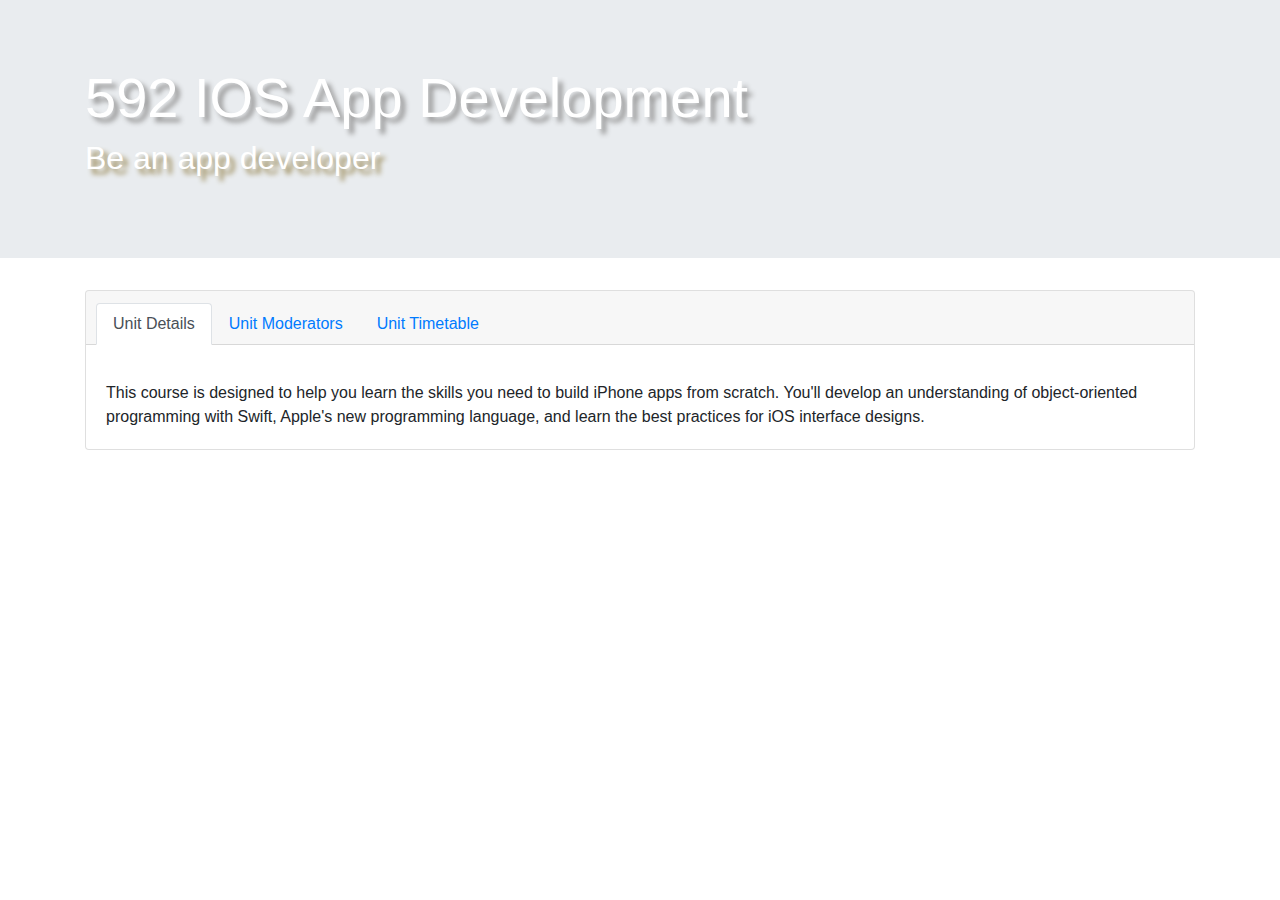
<file: 592.html>
<!DOCTYPE html>
<html>
<head>
	<title></title>

	    <script type="text/javascript" src="https://ajax.googleapis.com/ajax/libs/jquery/3.4.1/jquery.min.js"> </script>

	<link rel="stylesheet" href="https://stackpath.bootstrapcdn.com/bootstrap/4.4.1/css/bootstrap.min.css" integrity="sha384-Vkoo8x4CGsO3+Hhxv8T/Q5PaXtkKtu6ug5TOeNV6gBiFeWPGFN9MuhOf23Q9Ifjh" crossorigin="anonymous">
	<link rel="stylesheet" type="text/css" href="css/unitdetails.css">	
</head>
<body>

	<div class="jumbotron jumbotron-fluid">
	  <div class="container">
	    <h1 class="display-4">592 IOS App Development</h1>
	    <h2 class="display-5">Be an app developer</h1>
	    <p class="lead"></p>
	    	  
	</div>
	</div>	




<div class="container">
  
    
      <div class="card">
        <div class="card-header">
          <ul class="nav nav-tabs card-header-tabs" id="bologna-list" role="tablist">
            <li class="nav-item">
              <a class="nav-link active" href="#details" role="tab" aria-controls="details" aria-selected="true">Unit Details</a>
            </li>
            <li class="nav-item">
              <a class="nav-link"  href="#moderators" role="tab" aria-controls="moderators" aria-selected="false">Unit Moderators</a>
            </li>
            <li class="nav-item">
              <a class="nav-link" href="#timetable" role="tab" aria-controls="timetable" aria-selected="false">Unit Timetable</a>
            </li>
          </ul>
        </div>
        <div class="card-body">
          
          
           <div class="tab-content mt-3">
            <div class="tab-pane active" id="details" role="tabpanel">
              <p class="card-text">This course is designed to help you learn the skills you need to build iPhone apps from scratch. You'll develop an understanding of object-oriented programming with Swift, Apple's new programming language, and learn the best practices for iOS interface designs. </p>
              
            </div>
             
            <div class="tab-pane" id="moderators" role="tabpanel" aria-labelledby="history-tab">  
            	
                 <div class="list-group">
                 	<h5>Unit Coordinator</h4>
					  <a href="#" class="list-group-item list-group-item-action">Soonja Yeom</a>
					</div>
				
                 <div class="list-group">
                 	<h5>Unit Lecturer</h4>
					  <a href="#" class="list-group-item list-group-item-action">Soonja Yeom</a>
					</div>
              
              
                 <div class="list-group">
                 	<h5>Unit Tutors</h4>
					  <a href="#" class="list-group-item list-group-item-action">John Lee</a>
					  <a href="#" class="list-group-item list-group-item-action">Riseul Ryu</a>
					  <a href="#" class="list-group-item list-group-item-action">Porta ac consectetur ac</a>
					  <a href="#" class="list-group-item list-group-item-action disabled">Vestibulum at eros</a>
					</div>

              
            </div>
             
            <div class="tab-pane" id="timetable" role="tabpanel" aria-labelledby="deals-tab">
              <table class="table table-hover">
				  <thead>
				    <tr>
				      
				      <th scope="col">Location</th>
				      <th scope="col">Study Period</th>
				      <th scope="col">Attendance Option</th>
				    </tr>
				  </thead>
				  <tbody>
				    <tr>
				      
				      <td>Pandora, Rivendell</td>
				      <td>Semester 1, Semester 2, Winter School</td>
				      <td>On Campus</td>
				    </tr>
				    <tr>
				      
				      <td>Neverland</td>
				      <td>Spring School</td>
				      <td>On Campus, Off Campus</td>
				    </tr>

				  </tbody>
				</table>

            </div>
          </div>
        </div>
      </div>
    
  
</div>
<script type="text/javascript">
	$('#bologna-list a').on('click', function (e) {
  e.preventDefault()
  $(this).tab('show')
})
</script>


	<script src="https://code.jquery.com/jquery-3.4.1.slim.min.js" integrity="sha384-J6qa4849blE2+poT4WnyKhv5vZF5SrPo0iEjwBvKU7imGFAV0wwj1yYfoRSJoZ+n" crossorigin="anonymous"></script>
    <script src="https://cdn.jsdelivr.net/npm/popper.js@1.16.0/dist/umd/popper.min.js" integrity="sha384-Q6E9RHvbIyZFJoft+2mJbHaEWldlvI9IOYy5n3zV9zzTtmI3UksdQRVvoxMfooAo" crossorigin="anonymous"></script>
    <script src="https://stackpath.bootstrapcdn.com/bootstrap/4.4.1/js/bootstrap.min.js" integrity="sha384-wfSDF2E50Y2D1uUdj0O3uMBJnjuUD4Ih7YwaYd1iqfktj0Uod8GCExl3Og8ifwB6" crossorigin="anonymous"></script>



</body>
</html>
</file>
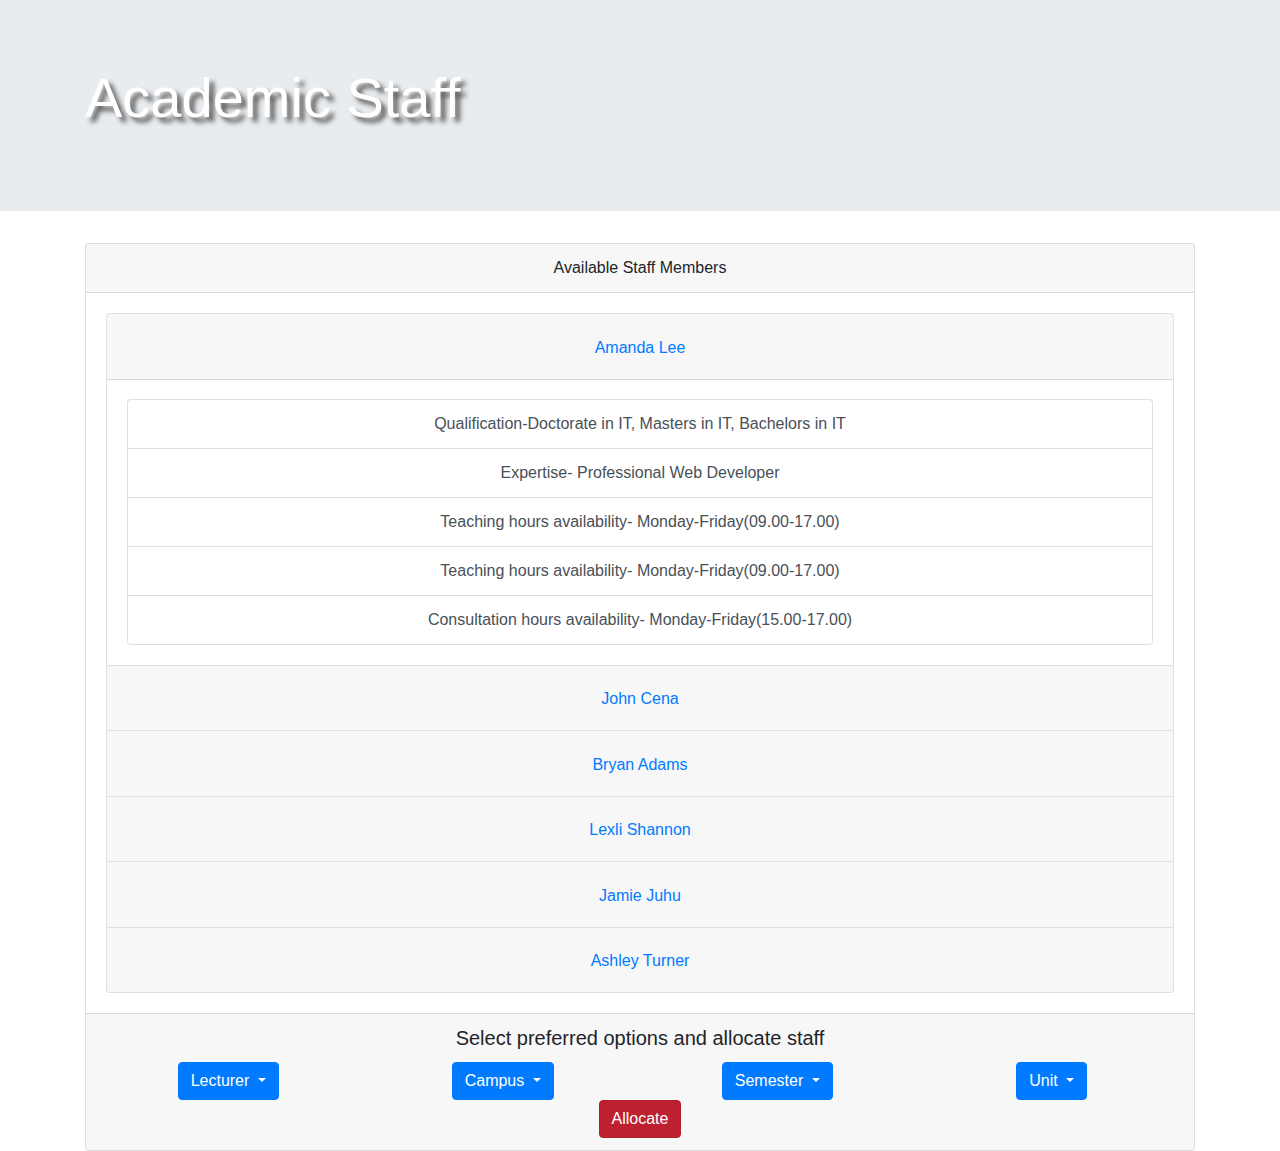
<file: AcademicStaff.html>
<!DOCTYPE html>
<html>
<head>
	<title>Academic Staff</title>
	    <script type="text/javascript" src="https://ajax.googleapis.com/ajax/libs/jquery/3.4.1/jquery.min.js"> </script>

	<link rel="stylesheet" href="https://stackpath.bootstrapcdn.com/bootstrap/4.4.1/css/bootstrap.min.css" integrity="sha384-Vkoo8x4CGsO3+Hhxv8T/Q5PaXtkKtu6ug5TOeNV6gBiFeWPGFN9MuhOf23Q9Ifjh" crossorigin="anonymous">	

	<link rel="stylesheet" type="text/css" href="css/academicstaff.css">
</head>
<body>
	<div class="jumbotron jumbotron-fluid">
	  <div class="container">
	    <h1 class="display-4">Academic Staff</h1>
	    
	    <p class="lead"></p>
	    
	  </div>
	</div>


	<div class="container">
		<div class="card text-center">
	  <div class="card-header">
	    Available Staff Members
	  </div>
	  <div class="card-body">
	<div class="accordion" id="accordionExample"> <!-- collapsable accordion structure of bootstrap to display the staff details-->
  <div class="card">
    <div class="card-header" id="headingOne">
      <h2 class="mb-0">
        <button class="btn btn-link" type="button" data-toggle="collapse" data-target="#collapseOne" aria-expanded="true" aria-controls="collapseOne">
          Amanda Lee
        </button>
      </h2>
    </div>

    <div id="collapseOne" class="collapse show" aria-labelledby="headingOne" data-parent="#accordionExample">
      <div class="card-body">
		  <a href="#" class="list-group-item list-group-item-action">Qualification-Doctorate in IT, Masters in IT, Bachelors in IT</a>
		  <a href="#" class="list-group-item list-group-item-action">Expertise- Professional Web Developer</a>
		  <a href="#" class="list-group-item list-group-item-action">Teaching hours availability- Monday-Friday(09.00-17.00)</a>
		  <a href="#" class="list-group-item list-group-item-action">Teaching hours availability- Monday-Friday(09.00-17.00)</a>
		  <a href="#" class="list-group-item list-group-item-action">Consultation hours availability- Monday-Friday(15.00-17.00)</a>
      </div>
    </div>
  </div>
  <div class="card">
    <div class="card-header" id="headingTwo">
      <h2 class="mb-0">
        <button class="btn btn-link collapsed" type="button" data-toggle="collapse" data-target="#collapseTwo" aria-expanded="false" aria-controls="collapseTwo">
          John Cena
        </button>
      </h2>
    </div>
    <div id="collapseTwo" class="collapse" aria-labelledby="headingTwo" data-parent="#accordionExample">
      <div class="card-body">
          <a href="#" class="list-group-item list-group-item-action">Qualification-Doctorate in IT, Masters in IT, Bachelors in IT</a>
		  <a href="#" class="list-group-item list-group-item-action">Expertise- Professional Web Developer</a>
		  <a href="#" class="list-group-item list-group-item-action">Teaching hours availability- Monday-Friday(09.00-17.00)</a>
		  <a href="#" class="list-group-item list-group-item-action">Teaching hours availability- Monday-Friday(09.00-17.00)</a>
		  <a href="#" class="list-group-item list-group-item-action">Consultation hours availability- Monday-Friday(15.00-17.00)</a>
      </div>
    </div>
  </div>
  <div class="card">
    <div class="card-header" id="headingThree">
      <h2 class="mb-0">
        <button class="btn btn-link collapsed" type="button" data-toggle="collapse" data-target="#collapseThree" aria-expanded="false" aria-controls="collapseThree">
          Bryan Adams
        </button>
      </h2>
    </div>
    <div id="collapseThree" class="collapse" aria-labelledby="headingThree" data-parent="#accordionExample">
      <div class="card-body">
        <div class="list-group">
		  <a href="#" class="list-group-item list-group-item-action">Qualification-Doctorate in IT, Masters in IT, Bachelors in IT</a>
		  <a href="#" class="list-group-item list-group-item-action">Expertise- Professional Web Developer</a>
		  <a href="#" class="list-group-item list-group-item-action">Teaching hours availability- Monday-Friday(09.00-17.00)</a>
		  <a href="#" class="list-group-item list-group-item-action">Teaching hours availability- Monday-Friday(09.00-17.00)</a>
		  <a href="#" class="list-group-item list-group-item-action">Consultation hours availability- Monday-Friday(15.00-17.00)</a>
		</div>
      </div>
    </div>
  </div>
    <div class="card">
    <div class="card-header" id="headingThree">
      <h2 class="mb-0">
        <button class="btn btn-link collapsed" type="button" data-toggle="collapse" data-target="#collapseThree" aria-expanded="false" aria-controls="collapseThree">
          Lexli Shannon
        </button>
      </h2>
    </div>
    <div id="collapseThree" class="collapse" aria-labelledby="headingThree" data-parent="#accordionExample">
      <div class="card-body">
        <div class="list-group">
		  <a href="#" class="list-group-item list-group-item-action">Qualification-Doctorate in IT, Masters in IT, Bachelors in IT</a>
		  <a href="#" class="list-group-item list-group-item-action">Expertise- Professional Web Developer</a>
		  <a href="#" class="list-group-item list-group-item-action">Teaching hours availability- Monday-Friday(09.00-17.00)</a>
		  <a href="#" class="list-group-item list-group-item-action">Teaching hours availability- Monday-Friday(09.00-17.00)</a>
		  <a href="#" class="list-group-item list-group-item-action">Consultation hours availability- Monday-Friday(15.00-17.00)</a>
		</div>
      </div>
    </div>
  </div>
    <div class="card">
    <div class="card-header" id="headingThree">
      <h2 class="mb-0">
        <button class="btn btn-link collapsed" type="button" data-toggle="collapse" data-target="#collapseThree" aria-expanded="false" aria-controls="collapseThree">
          Jamie Juhu
        </button>
      </h2>
    </div>
    <div id="collapseThree" class="collapse" aria-labelledby="headingThree" data-parent="#accordionExample">
      <div class="card-body">
        <div class="list-group">
		  <a href="#" class="list-group-item list-group-item-action">Qualification-Doctorate in IT, Masters in IT, Bachelors in IT</a>
		  <a href="#" class="list-group-item list-group-item-action">Expertise- Professional Web Developer</a>
		  <a href="#" class="list-group-item list-group-item-action">Teaching hours availability- Monday-Friday(09.00-17.00)</a>
		  <a href="#" class="list-group-item list-group-item-action">Teaching hours availability- Monday-Friday(09.00-17.00)</a>
		  <a href="#" class="list-group-item list-group-item-action">Consultation hours availability- Monday-Friday(15.00-17.00)</a>
		</div>
      </div>
    </div>
  </div>
    <div class="card">
    <div class="card-header" id="headingThree">
      <h2 class="mb-0">
        <button class="btn btn-link collapsed" type="button" data-toggle="collapse" data-target="#collapseThree" aria-expanded="false" aria-controls="collapseThree">
          Ashley Turner
        </button>
      </h2>
    </div>
    <div id="collapseThree" class="collapse" aria-labelledby="headingThree" data-parent="#accordionExample">
      <div class="card-body">
        <div class="list-group">
		  <a href="#" class="list-group-item list-group-item-action">Qualification-Doctorate in IT, Masters in IT, Bachelors in IT</a>
		  <a href="#" class="list-group-item list-group-item-action">Expertise- Professional Web Developer</a>
		  <a href="#" class="list-group-item list-group-item-action">Teaching hours availability- Monday-Friday(09.00-17.00)</a>
		  <a href="#" class="list-group-item list-group-item-action">Teaching hours availability- Monday-Friday(09.00-17.00)</a>
		  <a href="#" class="list-group-item list-group-item-action">Consultation hours availability- Monday-Friday(15.00-17.00)</a>
		</div>
      </div>
    </div>
  </div>
</div>
	  </div>
	  <div class="card-footer ">
	  	<h5 class="card-title">Select preferred options and allocate staff</h5>
	  	<div class="row">
	    <div class="col-lg-3 col-sm-6">
  		    <div class="dropdown">
			  <button class="btn btn-primary btn-md dropdown-toggle" type="button" id="dropdownMenu2" data-toggle="dropdown" aria-haspopup="true" aria-expanded="false">
			    Lecturer <span class="selection"></span><span class="caret"></span>
			  </button>
			  <div class="dropdown-menu" aria-labelledby="dropdownMenu2"> <!-- dropdown menu used for selection of lecturer-->
			    <button class="dropdown-item" type="button">Jamie Juhu</button>
			    <button class="dropdown-item" type="button">Lexlie Shannon</button>
			    <button class="dropdown-item" type="button">Bryan Adams</button>
			  </div>
			</div>
	    </div>
	    <div class="col-lg-3 col-sm-6">
	    	<div class="dropdown">
			  <button class="btn btn-primary btn-md dropdown-toggle" type="button" id="dropdownMenu2" data-toggle="dropdown" aria-haspopup="true" aria-expanded="false">
			    Campus <span class="selection"></span><span class="caret"></span>
			  </button>
			  <div class="dropdown-menu" aria-labelledby="dropdownMenu2"> <!-- dropdown menu used for selection of campus-->
			    <button class="dropdown-item" type="button">Neverland</button>
			    <button class="dropdown-item" type="button">Rivendell</button>
			    <button class="dropdown-item" type="button">Pandora</button>
			  </div>
			</div>

	    </div>
	    <div class="col-lg-3 col-sm-6">
	    	<div class="dropdown">
			  <button class="btn btn-primary btn-md dropdown-toggle" type="button" id="dropdownMenu2" data-toggle="dropdown" aria-haspopup="true" aria-expanded="false">
			    Semester <span class="selection"></span><span class="caret"></span>
			  </button>
			  <div class="dropdown-menu" aria-labelledby="dropdownMenu2">
			    <button class="dropdown-item" type="button">Semester 1</button>
			    <button class="dropdown-item" type="button">Semester 2</button>
			    <button class="dropdown-item" type="button">Winter School</button>
			    <button class="dropdown-item" type="button">Spring School</button>
			  </div>
			</div>
	    </div>
	    <div class="col-lg-3 col-sm-6">
	    	<div class="dropdown">
			  <button class="btn btn-primary btn-md dropdown-toggle" type="button" id="dropdownMenu2" data-toggle="dropdown" aria-haspopup="true" aria-expanded="false">
			    Unit <span class="selection"></span><span class="caret"></span>
			  </button>
			  <div class="dropdown-menu" aria-labelledby="dropdownMenu2">
			    <button class="dropdown-item" type="button">502</button>
			    <button class="dropdown-item" type="button">591</button>
			    <button class="dropdown-item" type="button">787</button>
			    <button class="dropdown-item" type="button">602</button>
			    <button class="dropdown-item" type="button">681</button>
			    <button class="dropdown-item" type="button">217</button>			  
			  </div>
			</div>
	    </div>
	    	 <div class="col-sm-12">
	    	 	<a href="#" id="allocate" class="btn btn-danger  active allocate" role="button">Allocate</a>
	    	 </div> 
	    	 
	  	</div>

	  </div>
	</div>
	</div>
	
	<script type="text/javascript">
		$(".dropdown-menu li a").click(function(){

		  $(this).parents(".btn-group").find('.selection').text($(this).text());//script for displaying the default option in the dropdown list
		  $(this).parents(".btn-group").find('.selection').val($(this).text());//script for displaying the selected option
		});
		$(".dropdown-menu button").click(function(){

		  $(this).parents(".dropdown").find('.selection').text($(this).text());//script for displaying the default option in the dropdown list
		  $(this).parents(".dropdown").find('.selection').val($(this).text());//script for displaying the selected option

		});		
   		
		$(".allocate").click(function(){
			alert("Successfully allocated");
		});
	</script>


	<script src="https://code.jquery.com/jquery-3.4.1.slim.min.js" integrity="sha384-J6qa4849blE2+poT4WnyKhv5vZF5SrPo0iEjwBvKU7imGFAV0wwj1yYfoRSJoZ+n" crossorigin="anonymous"></script>
    <script src="https://cdn.jsdelivr.net/npm/popper.js@1.16.0/dist/umd/popper.min.js" integrity="sha384-Q6E9RHvbIyZFJoft+2mJbHaEWldlvI9IOYy5n3zV9zzTtmI3UksdQRVvoxMfooAo" crossorigin="anonymous"></script>
    <script src="https://stackpath.bootstrapcdn.com/bootstrap/4.4.1/js/bootstrap.min.js" integrity="sha384-wfSDF2E50Y2D1uUdj0O3uMBJnjuUD4Ih7YwaYd1iqfktj0Uod8GCExl3Og8ifwB6" crossorigin="anonymous"></script>

</body>
</html>
</file>
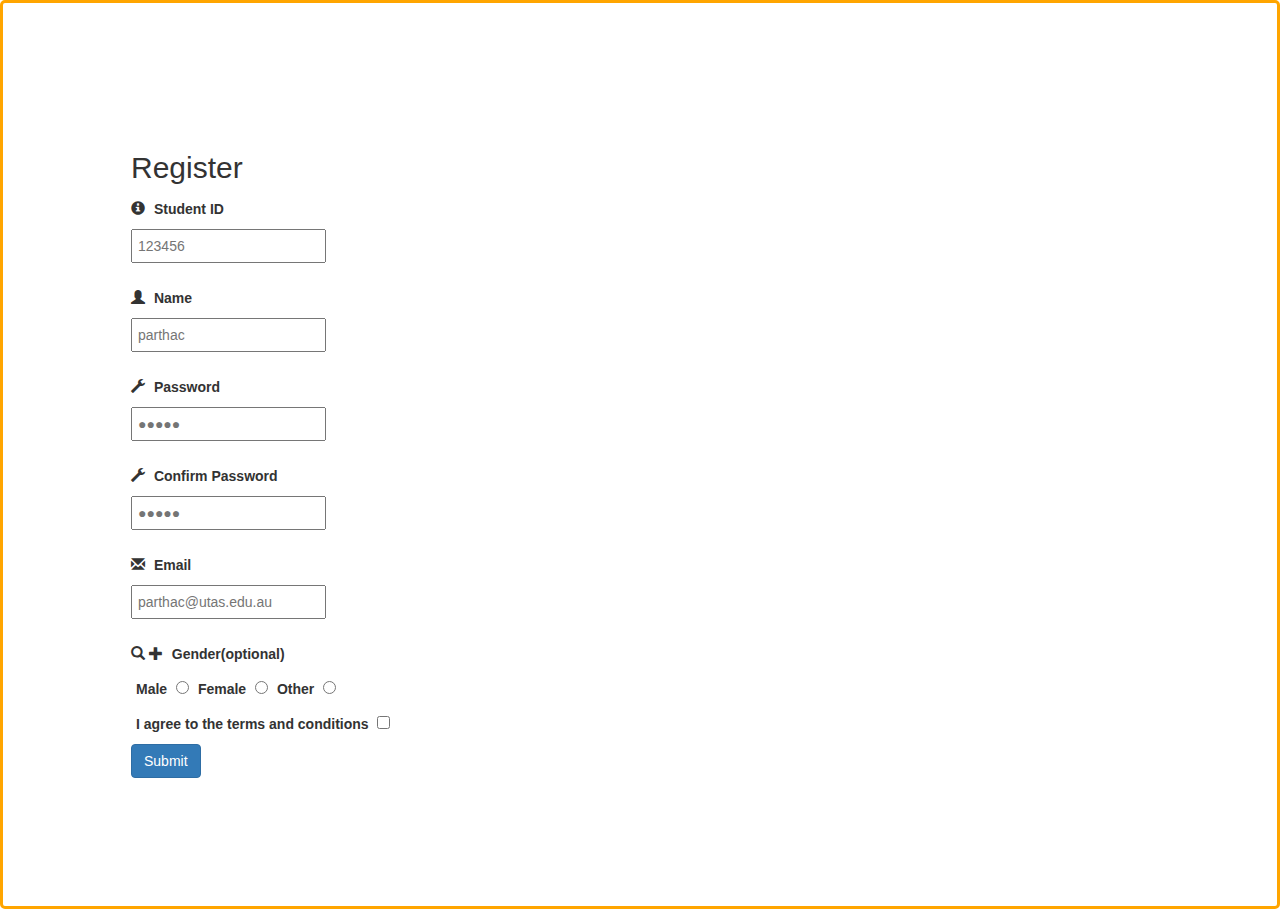
<file: registrationform.html>
<!DOCTYPE html>
<html>
<head>
	<title>Form</title>
	<link rel="stylesheet" href="https://maxcdn.bootstrapcdn.com/bootstrap/3.3.7/css/bootstrap.min.css">
	<script type="text/javascript" src="https://ajax.googleapis.com/ajax/libs/jquery/3.4.1/jquery.min.js"> </script>
	<link rel="stylesheet" type="text/css" href="css/studentform.css">


</head>
<body>
		<script>
			
			var pattern =  /^(?=.*\d)(?=.*[a-z])(?=.*[A-Z])(?=.*[^a-zA-Z0-9])(?=.*[!@#$%^]).{6,12}$/;
			
		function validate(){ // script for form submission validation  

			var bool=false;
			if ($("#ID").val()=="") { 
				alert("Please enter ID"); 
				return false;
			}			
			else if ($("#username").val()=="") { 
				alert("Please enter username"); 
				return false;
			}else if($("#password").val()=="" || !(pattern.test($("#password").val()))) { 
				alert("Please enter password that must be at leat 6 charachters with at least 1 number, 1 uppercase letter, 1 lowercase letter and 1 special character"); 
				return false;
			}
			else if($("#cnfpassword").val()=="") { 
				alert("Please re-type your password"); 
				return false;
			}else if($("#password").val() != $("#cnfpassword").val()){
				alert("Passwords do not match");
				return false;
			}else if($("#email").val()=="") { 
				alert("Please enter your email address"); 
				return false;
			} else if(!$("#checked").is(":checked")){
				alert("You must agree to the terms and conditions");
				return false;
				bool=true;
			}
		}


	</script>





<div class="abc">
  <h2>Register</h2>
  
  <form  name="registration" method="post" action="Home.html" onsubmit="return validate(); alert('you submitted the form')"> <!-- validaion function reference-->

  	<i class="glyphicon glyphicon-info-sign"></i>
    <label for="ID">Student ID</label><br>
    <input type="number" name="studentid" id="ID" placeholder="123456"/><br>

  	<i class="glyphicon glyphicon-user"></i>
    <label for="username">Name</label><br>           
    <input type="text" name="firstname" id="username" placeholder="parthac"/><br>

    <i class="glyphicon glyphicon-wrench"></i>
    <label for="password">Password</label><br>             <!-- inputs in the form-->
    <input type="password" name="password" id="password" placeholder="&#9679;&#9679;&#9679;&#9679;&#9679;"/><br>

    <i class="glyphicon glyphicon-wrench"></i>
    <label for="cnfpassword">Confirm Password</label><br>
    <input type="password" name="cnfpassword" id="cnfpassword" placeholder="&#9679;&#9679;&#9679;&#9679;&#9679;"/><br>

    <i class="glyphicon glyphicon-envelope"></i>
    <label for="email">Email</label><br>
    <input type="email" name="email" id="email" placeholder="parthac@utas.edu.au"/><br>

    <div>
    	<i class="glyphicon glyphicon-search"></i>
    	<i class="glyphicon glyphicon-plus"></i>
    	<label>Gender(optional)</label><br>
		<label for="male">Male</label>
		<input type="radio" name="Genderchoice" id="male" value="male">

		<label for="female">Female</label>
		<input type="radio" name="Genderchoice" id="female" value="female">

		<label for="other">Other</label>
		<input type="radio" name="Genderchoice" id="other" value="other">
	</div>

	<label for="checked">I agree to the terms and conditions </label>
			<input type="checkbox" name="checkbox" id="checked" ><br>

    <button type="submit" id="submit"  class="btn btn-primary submit">Submit</button>
    

  </form>
</div>




</body>
</html>
</file>
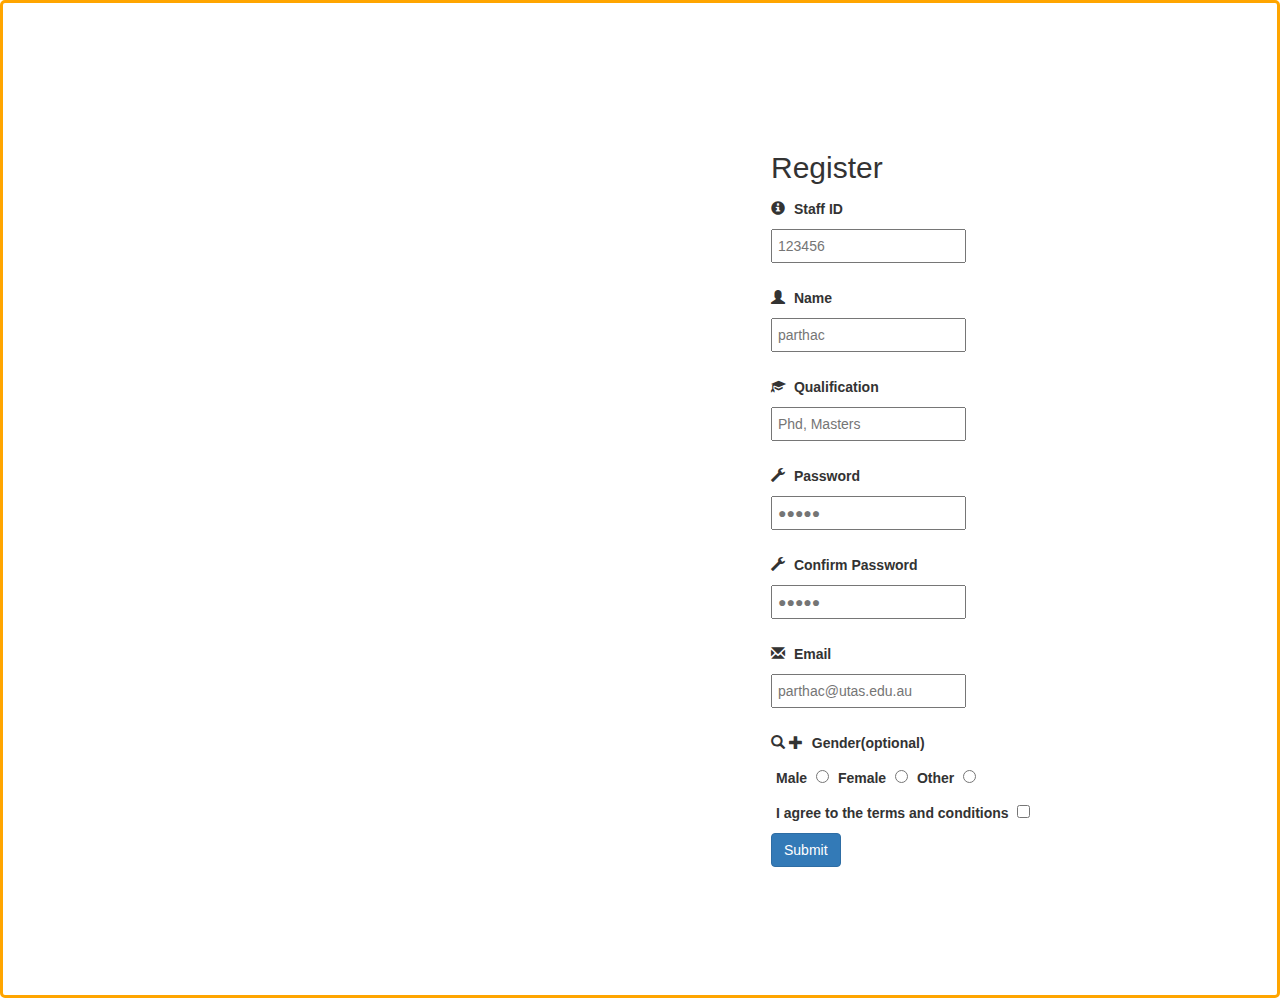
<file: registrationformstaff.html>
<!DOCTYPE html>
<html>
<head>
	<title>Form</title>
	<link rel="stylesheet" href="https://maxcdn.bootstrapcdn.com/bootstrap/3.3.7/css/bootstrap.min.css">
	<script type="text/javascript" src="https://ajax.googleapis.com/ajax/libs/jquery/3.4.1/jquery.min.js"> </script>
	<link rel="stylesheet" type="text/css" href="css/staffform.css">



</head>
<body>
		<script>
			var pattern =  /^(?=.*\d)(?=.*[a-z])(?=.*[A-Z])(?=.*[^a-zA-Z0-9])(?=.*[!@#$%^]).{6,12}$/;
			
		function validate(){ // script for form submission validation  
			if ($("#ID").val()=="") { 
				alert("Please enter ID"); 
				return false;
			}			
			else if($("#username").val()=="") { 
				alert("Please enter username"); 
				return false;
			}else if($("#password").val()=="" || !(pattern.test($("#password").val()))) { 
				alert("Please enter password that must be at leat 6 charachters with at least 1 number, 1 uppercase letter, 1 lowercase letter and 1 special character"); 
				return false;
			}
			else if($("#cnfpassword").val()=="") { 
				alert("Please re-type your password"); 
				return false;
			}else if($("#password").val() != $("#cnfpassword").val()){
				alert("Passwords do not match");
				return false;
			}else if($("#email").val()=="") { 
				alert("Please enter your email address"); 
				return false;
			} else if(!$("#checked").is(":checked")){
				alert("You must agree to the terms and conditions");
				return false;
			}
		}
	</script>





<div class="abc">
  <h2>Register</h2>
  
  <form method="post" action="Home.html"  name="registration" onsubmit="return validate();"> <!-- validaion function reference-->

  	<i class="glyphicon glyphicon-info-sign"></i>
    <label for="ID">Staff ID</label><br>
    <input type="number" name="studentid" id="ID" placeholder="123456"/><br>

  	<i class="glyphicon glyphicon-user"></i>
    <label for="username">Name</label><br>
    <input type="text" name="firstname" id="username" placeholder="parthac"/><br>

    <i class="glyphicon glyphicon-education"></i>
    <label for="username">Qualification</label><br>
    <input type="text" name="firstname" id="username" placeholder="Phd, Masters"/><br>

    <i class="glyphicon glyphicon-wrench"></i>
    <label for="password">Password</label><br>          <!-- inputs in the form-->
    <input type="password" name="password" id="password" placeholder="&#9679;&#9679;&#9679;&#9679;&#9679;"/><br>

    <i class="glyphicon glyphicon-wrench"></i>
    <label for="cnfpassword">Confirm Password</label><br>
    <input type="password" name="cnfpassword" id="cnfpassword" placeholder="&#9679;&#9679;&#9679;&#9679;&#9679;"/><br>

    <i class="glyphicon glyphicon-envelope"></i>
    <label for="email">Email</label><br>
    <input type="email" name="email" id="email" placeholder="parthac@utas.edu.au"/><br>

    <div>
    	<i class="glyphicon glyphicon-search"></i>
    	<i class="glyphicon glyphicon-plus"></i>
    	<label>Gender(optional)</label><br>
		<label for="male">Male</label>
		<input type="radio" name="Genderchoice" id="male" value="male">

		<label for="female">Female</label>
		<input type="radio" name="Genderchoice" id="female" value="female">

		<label for="other">Other</label>
		<input type="radio" name="Genderchoice" id="other" value="other">
	</div>

	<label for="checked">I agree to the terms and conditions </label>
			<input type="checkbox" name="checkbox" id="checked" ><br>

    <button type="submit" class="btn btn-primary">Submit</button>

  </form>
</div>



</body>
</html>
</file>
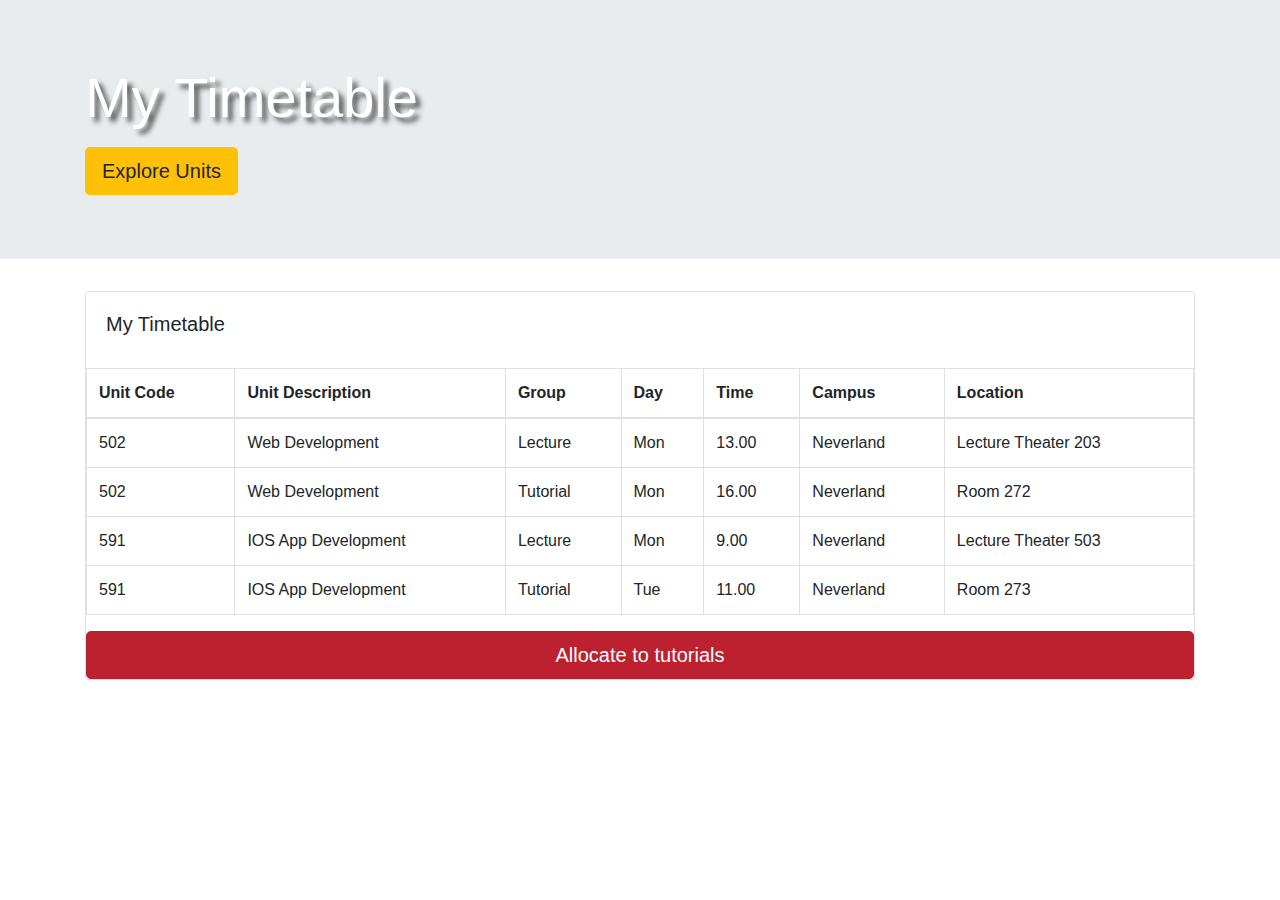
<file: Timetable.html>
<!DOCTYPE html>
<html>
<head>
	<title>Timetable</title>
	    <script type="text/javascript" src="https://ajax.googleapis.com/ajax/libs/jquery/3.4.1/jquery.min.js"> </script>

	<link rel="stylesheet" href="https://stackpath.bootstrapcdn.com/bootstrap/4.4.1/css/bootstrap.min.css" integrity="sha384-Vkoo8x4CGsO3+Hhxv8T/Q5PaXtkKtu6ug5TOeNV6gBiFeWPGFN9MuhOf23Q9Ifjh" crossorigin="anonymous">	
	<link rel="stylesheet" type="text/css" href="css/timetable.css">
	<style type="text/css">

	</style>	
</head>
<body>

	<div class="jumbotron jumbotron-fluid">
	  <div class="container">
	    <h1 class="display-4">My Timetable</h1>
	    
	    <p class="lead"></p>
	    <button type="button" id="units" class="btn btn-warning btn-lg">Explore Units</button>
	  </div>
	</div>	
	<div class="container-sm">

			<div class="card">
			  <div class="card-body">
			    <h5 class="card-title">My Timetable</h5>
			    
			  </div>
			    <table class="table table-hover table-bordered"> <!-- hoverable table structure for displaying the timetable-->
				  <thead>
				    <tr>				      
				      <th scope="col">Unit Code</th>
				      <th scope="col">Unit Description</th>
				      <th scope="col">Group</th>
				      <th scope="col">Day</th>
				      <th scope="col">Time</th>
				      <th scope="col">Campus</th>
				      <th scope="col">Location</th>
				    </tr>
				  </thead>
				  <tbody>
				    <tr>
				      
				      <td>502</td>
				      <td>Web Development</td>
				      <td>Lecture</td>
				      <td>Mon</td>
				      <td>13.00</td>
				      <td>Neverland</td>
				      <td>Lecture Theater 203</td>
				    </tr>
				    <tr>
				      
				      <td>502</td>
				      <td>Web Development</td>
				      <td>Tutorial</td>
				      <td>Mon</td>
				      <td>16.00</td>
				      <td>Neverland</td>
				      <td>Room 272</td>
				    </tr>
				      <td>591</td>
				      <td>IOS App Development</td>
				      <td>Lecture</td>
				      <td>Mon</td>
				      <td>9.00</td>
				      <td>Neverland</td>
				      <td>Lecture Theater 503</td>
				    </tr>
				    <tr>
				      
				      <td>591</td>
				      <td>IOS App Development</td>
				      <td>Tutorial</td>
				      <td>Tue</td>
				      <td>11.00</td>
				      <td>Neverland</td>
				      <td>Room 273</td>
				    </tr>				    

				  </tbody>
				</table>
				<a href="Tutorialallocate.html" class="btn btn-danger btn-lg active" role="button">Allocate to tutorials</a>
			</div>


	</div>
		<script type="text/javascript">
			
	    $("#units").click(function(){
     		 window.location = "Units.html";    


    	});    

		</script>

	<script src="https://code.jquery.com/jquery-3.4.1.slim.min.js" integrity="sha384-J6qa4849blE2+poT4WnyKhv5vZF5SrPo0iEjwBvKU7imGFAV0wwj1yYfoRSJoZ+n" crossorigin="anonymous"></script>
    <script src="https://cdn.jsdelivr.net/npm/popper.js@1.16.0/dist/umd/popper.min.js" integrity="sha384-Q6E9RHvbIyZFJoft+2mJbHaEWldlvI9IOYy5n3zV9zzTtmI3UksdQRVvoxMfooAo" crossorigin="anonymous"></script>
    <script src="https://stackpath.bootstrapcdn.com/bootstrap/4.4.1/js/bootstrap.min.js" integrity="sha384-wfSDF2E50Y2D1uUdj0O3uMBJnjuUD4Ih7YwaYd1iqfktj0Uod8GCExl3Og8ifwB6" crossorigin="anonymous"></script>
</body>
</html>
</file>
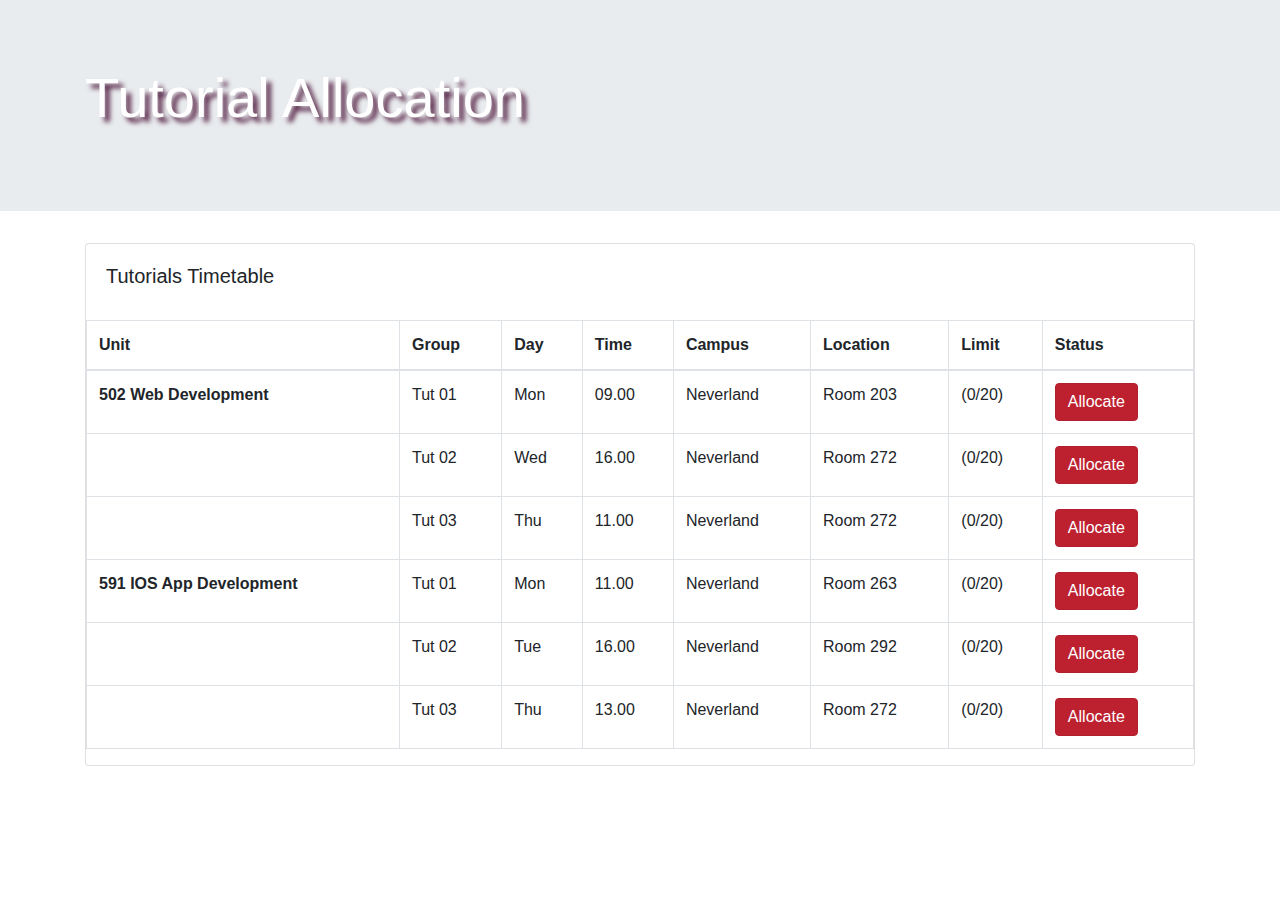
<file: Tutorialallocate.html>
<!DOCTYPE html>
<html>
<head>
	<title></title>
	    <script type="text/javascript" src="https://ajax.googleapis.com/ajax/libs/jquery/3.4.1/jquery.min.js"> </script>

	<link rel="stylesheet" href="https://stackpath.bootstrapcdn.com/bootstrap/4.4.1/css/bootstrap.min.css" integrity="sha384-Vkoo8x4CGsO3+Hhxv8T/Q5PaXtkKtu6ug5TOeNV6gBiFeWPGFN9MuhOf23Q9Ifjh" crossorigin="anonymous">	

	<link rel="stylesheet" type="text/css" href="css/tutorialallocate.css">	
</head>
<body>

	<div class="jumbotron jumbotron-fluid">
	  <div class="container">
	    <h1 class="display-4">Tutorial Allocation</h1>
	    
	    <p class="lead"></p>
	    
	  </div>
	</div>	
	<div class="container-sm">

			<div class="card">
			  <div class="card-body">
			    <h5 class="card-title">Tutorials Timetable</h5>
			    
			  </div>
			    <table class="table table-hover table-bordered"> <!-- hoverable table structure for displaying the timetable-->
				  <thead>
				    <tr>				      
				      <th scope="col">Unit</th>				      
				      <th scope="col">Group</th>
				      <th scope="col">Day</th>
				      <th scope="col">Time</th>
				      <th scope="col">Campus</th>
				      <th scope="col">Location</th>
				      <th scope="col">Limit</th>
				      <th scope="col">Status</th>
				    </tr>
				  </thead>
				  <tbody>
				    <tr>
				      <th scope="row">502 Web Development</th>
				      <td>Tut 01</td>
				      <td>Mon</td>
				      <td>09.00</td>
				      <td>Neverland</td>
				      <td>Room 203</td>
				      <td>(<span id = "demo1">0</span>/20)</td>
				      <td><a href="#" id="allocate1" class="btn btn-danger  active allocate" role="button">Allocate</a></td>
				    </tr>
				    <tr>
				    <th scope="row"></th>
				      <td>Tut 02</td>
				      <td>Wed</td>
				      <td>16.00</td>
				      <td>Neverland</td>
				      <td>Room 272</td>
				      <td>(<span id = "demo2">0</span>/20)</td>
				      <td><a href="#" id="allocate2" class="btn btn-danger  active allocate" role="button">Allocate</a></td>
				    </tr>
				    <th scope="row"></th>
				      <td>Tut 03</td>
				      <td>Thu</td>
				      <td>11.00</td>
				      <td>Neverland</td>
				      <td>Room 272</td>
				      <td>(<span id = "demo3">0</span>/20)</td>
				      <td><a href="#" id="allocate3" class="btn btn-danger  active allocate" role="button">Allocate</a></td>
				    </tr>
				    <tr>
				      <th scope="row">591 IOS App Development</th>
				      <td>Tut 01</td>
				      <td>Mon</td>
				      <td>11.00</td>
				      <td>Neverland</td>
				      <td>Room 263</td>
				      <td>(<span id = "demo4">0</span>/20)</td>
				      <td><a href="#" id="allocate4" class="btn btn-danger  active allocatetwo" role="button">Allocate</a></td>
				    </tr>				    
				    <tr>
				    <th scope="row"></th>
				      <td>Tut 02</td>
				      <td>Tue</td>
				      <td>16.00</td>
				      <td>Neverland</td>
				      <td>Room 292</td>
				      <td>(<span id = "demo5">0</span>/20)</td>
				      <td><a href="#" id="allocate5" class="btn btn-danger  active allocatetwo" role="button">Allocate</a></td>
				    </tr>
				    <th scope="row"></th>
				      <td>Tut 03</td>
				      <td>Thu</td>
				      <td>13.00</td>
				      <td>Neverland</td>
				      <td>Room 272</td>
				      <td>(<span id = "demo6">0</span>/20)</td>
				      <td><a href="#" id="allocate6" class="btn btn-danger  active allocatetwo" role="button">Allocate</a></td>
				    </tr>
				  </tbody>
				</table>

			</div>

			<div id="message"></div>
	</div>
	<script type="text/javascript">
		
 		var count=0;
		var bool=true;
		$("#allocate1").click(function(){
			if(bool && count<20){ //checking the class count limit and already allocated option
				count++;
				$("#demo1").html(count); // changing count no of class on allocation
				$(this).text("Allocated"); // changing button text to allocated
			    $(this).addClass("btn-info");
			    $(this).removeClass("btn-danger");// changing button format
			    bool=false;
			}else{
				if (count>=20) {
					alert("Class limit reached. Allocate yourself in other tutorial");
				}else{
				alert("You are already allocated. Cannot allocate in more than one tutorial");
				$(".allocate").click(function (e) {
				  e.preventDefault()
				  $('#message').html('<div class="alert alert-warning fade in"><button type="button" class="close close-alert" data-dismiss="alert" aria-hidden="true">×</button>You are already allocated. Cannot allocate in more than one tutorial</div>');
				})
				}

			}


			

			});

 		var count=0;
		var bool=true;
		$("#allocate2").click(function(){
			if(bool && count<20){
				count++;
				$("#demo2").html(count);
				$(this).text("Allocated");
			    $(this).addClass("btn-info");
			    $(this).removeClass("btn-danger");
			    bool=false;
			}else{
				if (count>=20) {
					alert("Class limit reached. Allocate yourself in other tutorial");
				}else{
				alert("You are already allocated. Cannot allocate in more than one tutorial");
				$(".allocate").click(function (e) {
				  e.preventDefault()
				  $('#message').html('<div class="alert alert-warning fade in"><button type="button" class="close close-alert" data-dismiss="alert" aria-hidden="true">×</button>You are already allocated. Cannot allocate in more than one tutorial</div>');
				})
				}

			}
			

			

			});

 		var count=0;
		var bool=true;
		$("#allocate3").click(function(){
			if(bool && count<20){
				count++;
				$("#demo3").html(count);
				$(this).text("Allocated");
			    $(this).addClass("btn-info");
			    $(this).removeClass("btn-danger");
			    bool=false;
			}else{
				if (count>=20) {
					alert("Class limit reached. Allocate yourself in other tutorial");
				}else{
				alert("You are already allocated. Cannot allocate in more than one tutorial");
				$(".allocate").click(function (e) {
				  e.preventDefault()
				  $('#message').html('<div class="alert alert-warning fade in"><button type="button" class="close close-alert" data-dismiss="alert" aria-hidden="true">×</button>You are already allocated. Cannot allocate in more than one tutorial</div>');
				})
				}

			}
			

			

			});		

		var count1=0;
		var bool1=true;
		$("#allocate4").click(function(){
			if(bool1 && count1<20){
				count1++;
				$("#demo4").html(count1);
				$(this).text("Allocated");
			    $(this).addClass("btn-info");
			    $(this).removeClass("btn-danger");
			    bool1=false;
			}else{
				if (count1>=20) {
					alert("Class limit reached. Allocate yourself in other tutorial");
				}else{
				alert("You are already allocated. Cannot allocate in more than one tutorial");
				$(".allocate").click(function (e) {
				  e.preventDefault()
				  $('#message').html('<div class="alert alert-warning fade in"><button type="button" class="close close-alert" data-dismiss="alert" aria-hidden="true">×</button>You are already allocated. Cannot allocate in more than one tutorial</div>');
				})
				}

			}

			

			});	

		var count1=0;
		var bool1=true;
		$("#allocate5").click(function(){
			if(bool1 && count1<20){
				count1++;
				$("#demo5").html(count1);
				$(this).text("Allocated");
			    $(this).addClass("btn-info");
			    $(this).removeClass("btn-danger");
			    bool1=false;
			}else{
				if (count1>=20) {
					alert("Class limit reached. Allocate yourself in other tutorial");
				}else{
				alert("You are already allocated. Cannot allocate in more than one tutorial");
				$(".allocate").click(function (e) {
				  e.preventDefault()
				  $('#message').html('<div class="alert alert-warning fade in"><button type="button" class="close close-alert" data-dismiss="alert" aria-hidden="true">×</button>You are already allocated. Cannot allocate in more than one tutorial</div>');
				})
				}

			}

			

			});		

		var count1=0;
		var bool1=true;
		$("#allocate6").click(function(){
			if(bool1 && count1<20){
				count1++;
				$("#demo6").html(count1);
				$(this).text("Allocated");
			    $(this).addClass("btn-info");
			    $(this).removeClass("btn-danger");
			    bool1=false;
			}else{
				if (count1>=20) {
					alert("Class limit reached. Allocate yourself in other tutorial");
				}else{
				alert("You are already allocated. Cannot allocate in more than one tutorial");
				$(".allocate").click(function (e) {
				  e.preventDefault()
				  $('#message').html('<div class="alert alert-warning fade in"><button type="button" class="close close-alert" data-dismiss="alert" aria-hidden="true">×</button>You are already allocated. Cannot allocate in more than one tutorial</div>');
				})
				}

			}

			

			});							

		
	</script>

	<script src="https://code.jquery.com/jquery-3.4.1.slim.min.js" integrity="sha384-J6qa4849blE2+poT4WnyKhv5vZF5SrPo0iEjwBvKU7imGFAV0wwj1yYfoRSJoZ+n" crossorigin="anonymous"></script>
    <script src="https://cdn.jsdelivr.net/npm/popper.js@1.16.0/dist/umd/popper.min.js" integrity="sha384-Q6E9RHvbIyZFJoft+2mJbHaEWldlvI9IOYy5n3zV9zzTtmI3UksdQRVvoxMfooAo" crossorigin="anonymous"></script>
    <script src="https://stackpath.bootstrapcdn.com/bootstrap/4.4.1/js/bootstrap.min.js" integrity="sha384-wfSDF2E50Y2D1uUdj0O3uMBJnjuUD4Ih7YwaYd1iqfktj0Uod8GCExl3Og8ifwB6" crossorigin="anonymous"></script>
</body>
</html>
</file>
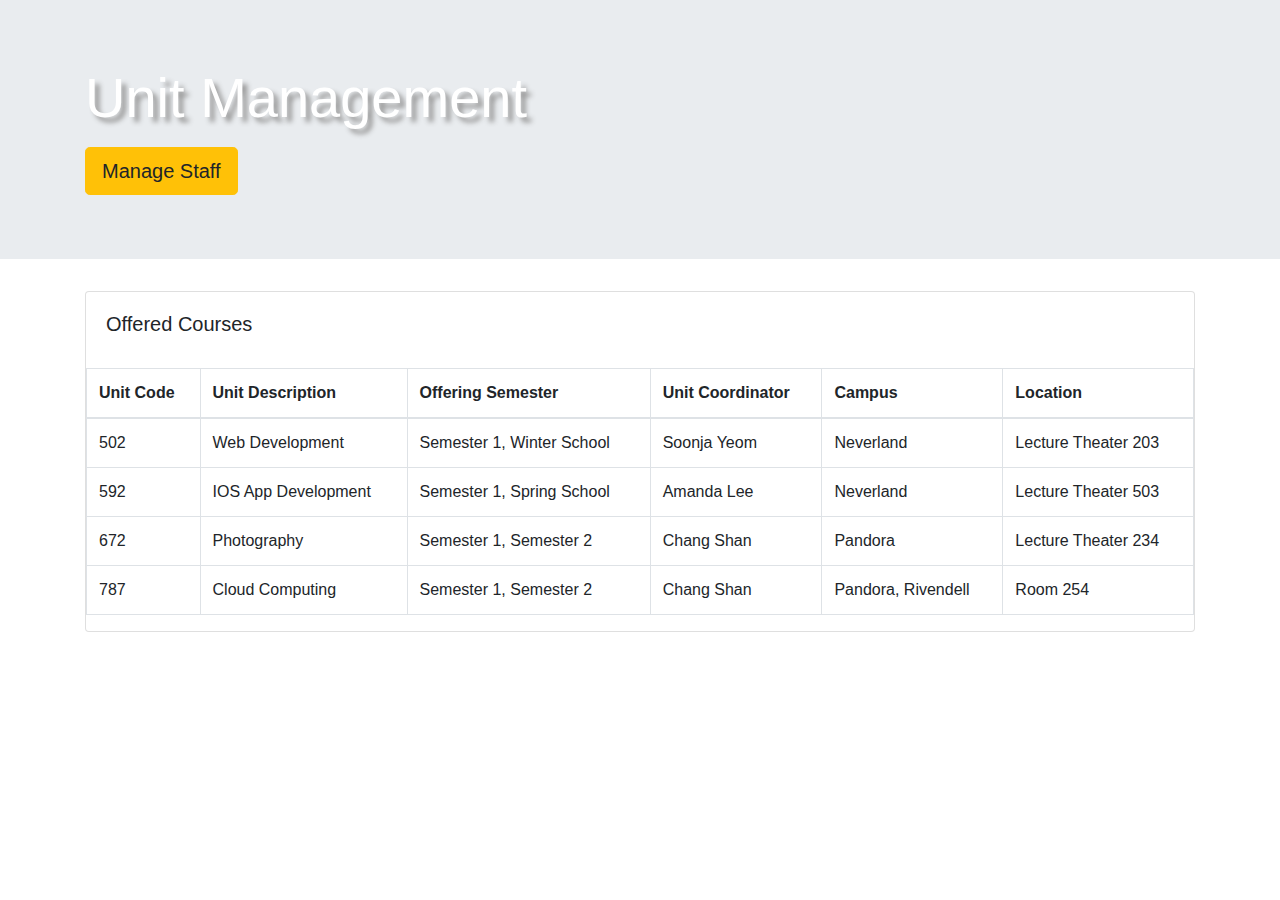
<file: UnitManagement.html>
<!DOCTYPE html>
<html>
<head>
	<title>Unit Management</title>
	    <script type="text/javascript" src="https://ajax.googleapis.com/ajax/libs/jquery/3.4.1/jquery.min.js"> </script>

	<link rel="stylesheet" href="https://stackpath.bootstrapcdn.com/bootstrap/4.4.1/css/bootstrap.min.css" integrity="sha384-Vkoo8x4CGsO3+Hhxv8T/Q5PaXtkKtu6ug5TOeNV6gBiFeWPGFN9MuhOf23Q9Ifjh" crossorigin="anonymous">
	<link rel="stylesheet" type="text/css" href="css/unitdetails.css">	
</head>
<body>

	<div class="jumbotron jumbotron-fluid">
	  <div class="container">
	    <h1 class="display-4">Unit Management</h1>
	    
	    <p class="lead"></p>
	    <button type="button" id="staff" class="btn btn-warning btn-lg">Manage Staff</button>
	  </div>
	</div>	
	<div class="container-sm">

			<div class="card">
			  <div class="card-body">
			    <h5 class="card-title">Offered Courses</h5>
			    
			  </div>
			    <table class="table table-hover table-bordered">
				  <thead>
				    <tr>				      
				      <th scope="col">Unit Code</th>
				      <th scope="col">Unit Description</th>
				      <th scope="col">Offering Semester</th>				      
				      <th scope="col">Unit Coordinator</th>
				      <th scope="col">Campus</th>
				      <th scope="col">Location</th>
				    </tr>
				  </thead>
				  <tbody>
				    <tr>
				      
				      <td>502</td>
				      <td>Web Development</td>
				      <td>Semester 1, Winter School</td>
				      <td>Soonja Yeom</td>
				      <td>Neverland</td>
				      <td>Lecture Theater 203</td>
				    </tr>
				    <tr>				      
				      <td>592</td>
				      <td>IOS App Development</td>
				      <td>Semester 1, Spring School</td>
				      <td>Amanda Lee</td>
				      <td>Neverland</td>
				      <td>Lecture Theater 503</td>
				    </tr>
				      <td>672</td>
				      <td>Photography</td>
				      <td>Semester 1, Semester 2</td>
				      <td>Chang Shan</td>
				      <td>Pandora</td>
				      <td>Lecture Theater 234</td>
				    </tr>
				    <tr>
				      <td>787</td>
				      <td>Cloud Computing</td>
				      <td>Semester 1, Semester 2</td>
				      <td>Chang Shan</td>
				      <td>Pandora, Rivendell</td>
				      <td>Room 254</td>
				    </tr>				    

				  </tbody>
				</table>
				
			</div>


	</div>
		<script type="text/javascript">
			
	    $("#staff").click(function(){
     		 window.location = "AcademicStaff.html";    


    	});    

		</script>	


	<script src="https://code.jquery.com/jquery-3.4.1.slim.min.js" integrity="sha384-J6qa4849blE2+poT4WnyKhv5vZF5SrPo0iEjwBvKU7imGFAV0wwj1yYfoRSJoZ+n" crossorigin="anonymous"></script>
    <script src="https://cdn.jsdelivr.net/npm/popper.js@1.16.0/dist/umd/popper.min.js" integrity="sha384-Q6E9RHvbIyZFJoft+2mJbHaEWldlvI9IOYy5n3zV9zzTtmI3UksdQRVvoxMfooAo" crossorigin="anonymous"></script>
    <script src="https://stackpath.bootstrapcdn.com/bootstrap/4.4.1/js/bootstrap.min.js" integrity="sha384-wfSDF2E50Y2D1uUdj0O3uMBJnjuUD4Ih7YwaYd1iqfktj0Uod8GCExl3Og8ifwB6" crossorigin="anonymous"></script>	

</body>
</html>
</file>
<file: css/unitdetails.css>
.jumbotron{
			background-image: url("https://images.unsplash.com/photo-1461749280684-dccba630e2f6?ixlib=rb-1.2.1&ixid=eyJhcHBfaWQiOjEyMDd9&auto=format&fit=crop&w=1050&q=80");
			background-repeat: no-repeat;
			background-size: cover; 

		}
		.jumbotron h1{
			color: white;
			text-shadow: 5px 5px 5px #999;		
			
		}
		.jumbotron h2{
			color: white;
			text-shadow: rgb(222,222,222);
			text-shadow: 5px 5px 5px #985;


		}
		.list-group{
			padding: 10px;
		}
</file>
<file: css/academicstaff.css>
.jumbotron{
			background-image: url("https://images.unsplash.com/photo-1421789497144-f50500b5fcf0?ixlib=rb-1.2.1&ixid=eyJhcHBfaWQiOjEyMDd9&auto=format&fit=crop&w=500&q=60");
			background-repeat: no-repeat;
			background-position: center;
			background-size: cover;
		}
		h1{
			color: white;
			text-shadow: 5px 5px 5px #555;		
			
		}
</file>
<file: css/studentform.css>
input{
			padding: 5px;
			margin-bottom: 20px;
		}
		label{
			padding: 5px;
			margin-bottom: 5px;
		}
		.abc{
			text-align: left;
			border-style: solid;
			border-color: orange;
			border-radius: 5px;
			padding: 10%;
			background-image: url(https://images.unsplash.com/photo-1468779036391-52341f60b55d?ixlib=rb-1.2.1&ixid=eyJhcHBfaWQiOjEyMDd9&auto=format&fit=crop&w=1221&q=80);
			background-repeat: no-repeat;
			background-size: cover;

		}
</file>
<file: css/staffform.css>
input{
			padding: 5px;
			margin-bottom: 20px;
		}
		label{
			padding: 5px;
			margin-bottom: 5px;
		}
		.abc{
			text-align: left;
			border-style: solid;
			border-color: orange;
			border-radius: 5px;
			padding: 10%;
			background-image: url(https://images.unsplash.com/photo-1497633762265-9d179a990aa6?ixlib=rb-1.2.1&ixid=eyJhcHBfaWQiOjEyMDd9&auto=format&fit=crop&w=1052&q=80);
			background-repeat: no-repeat;
			background-size: cover;
			padding-left: 60%;

		}
</file>
<file: css/timetable.css>
.jumbotron{
			background-image: url("https://images.unsplash.com/photo-1421789497144-f50500b5fcf0?ixlib=rb-1.2.1&ixid=eyJhcHBfaWQiOjEyMDd9&auto=format&fit=crop&w=500&q=60");
			background-repeat: no-repeat;
			background-position: center;
			background-size: cover;
		}
		h1{
			color: white;
			text-shadow: 5px 5px 5px #555;		
			
		}
</file>
<file: css/tutorialallocate.css>
.jumbotron{
			background-image: url("https://images.unsplash.com/photo-1421789497144-f50500b5fcf0?ixlib=rb-1.2.1&ixid=eyJhcHBfaWQiOjEyMDd9&auto=format&fit=crop&w=500&q=60");
			background-repeat: no-repeat;
			background-position: center;
			background-size: cover;
		}
		.table{
			padding: 10px;
		}
		h1{
			color: white;
			text-shadow: 5px 5px 5px #524;		
			font-weight: bolder;
		}
</file>
